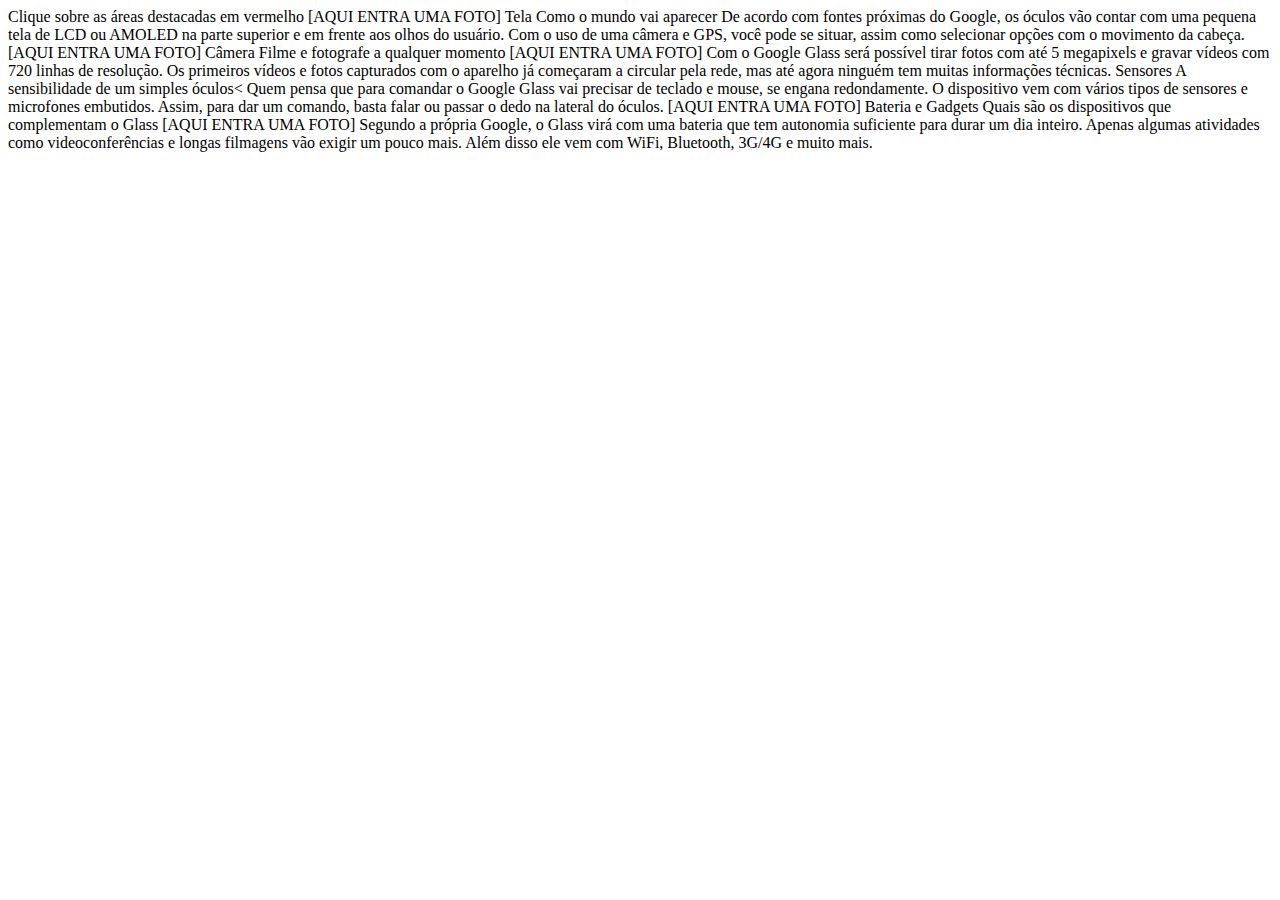
<file: google-glass.html>
<body>Clique sobre as áreas destacadas em vermelho
    [AQUI ENTRA UMA FOTO]

    Tela
    Como o mundo vai aparecer
    De acordo com fontes próximas do Google, os óculos vão contar com uma pequena tela de LCD ou AMOLED na parte
    superior e em frente aos olhos do usuário. Com o uso de uma câmera e GPS, você pode se situar, assim como selecionar
    opções com o movimento da cabeça.
    [AQUI ENTRA UMA FOTO]

    Câmera
    Filme e fotografe a qualquer momento
    [AQUI ENTRA UMA FOTO]
    Com o Google Glass será possível tirar fotos com até 5 megapixels e gravar vídeos com 720 linhas de resolução. Os
    primeiros vídeos e fotos capturados com o aparelho já começaram a circular pela rede, mas até agora ninguém tem
    muitas informações técnicas.

    Sensores
    A sensibilidade de um simples óculos<
    Quem pensa que para comandar o Google Glass vai precisar de teclado e mouse, se engana redondamente. O dispositivo
    vem com vários tipos de sensores e microfones embutidos. Assim, para dar um comando, basta falar ou passar o dedo na
    lateral do óculos.
    [AQUI ENTRA UMA FOTO]

    Bateria e Gadgets
    Quais são os dispositivos que complementam o Glass
    [AQUI ENTRA UMA FOTO]
    Segundo a própria Google, o Glass virá com uma bateria que tem autonomia suficiente para durar um dia inteiro.
    Apenas algumas atividades como videoconferências e longas filmagens vão exigir um pouco mais. Além disso ele vem com
    WiFi, Bluetooth, 3G/4G e muito mais.</body>
</file>
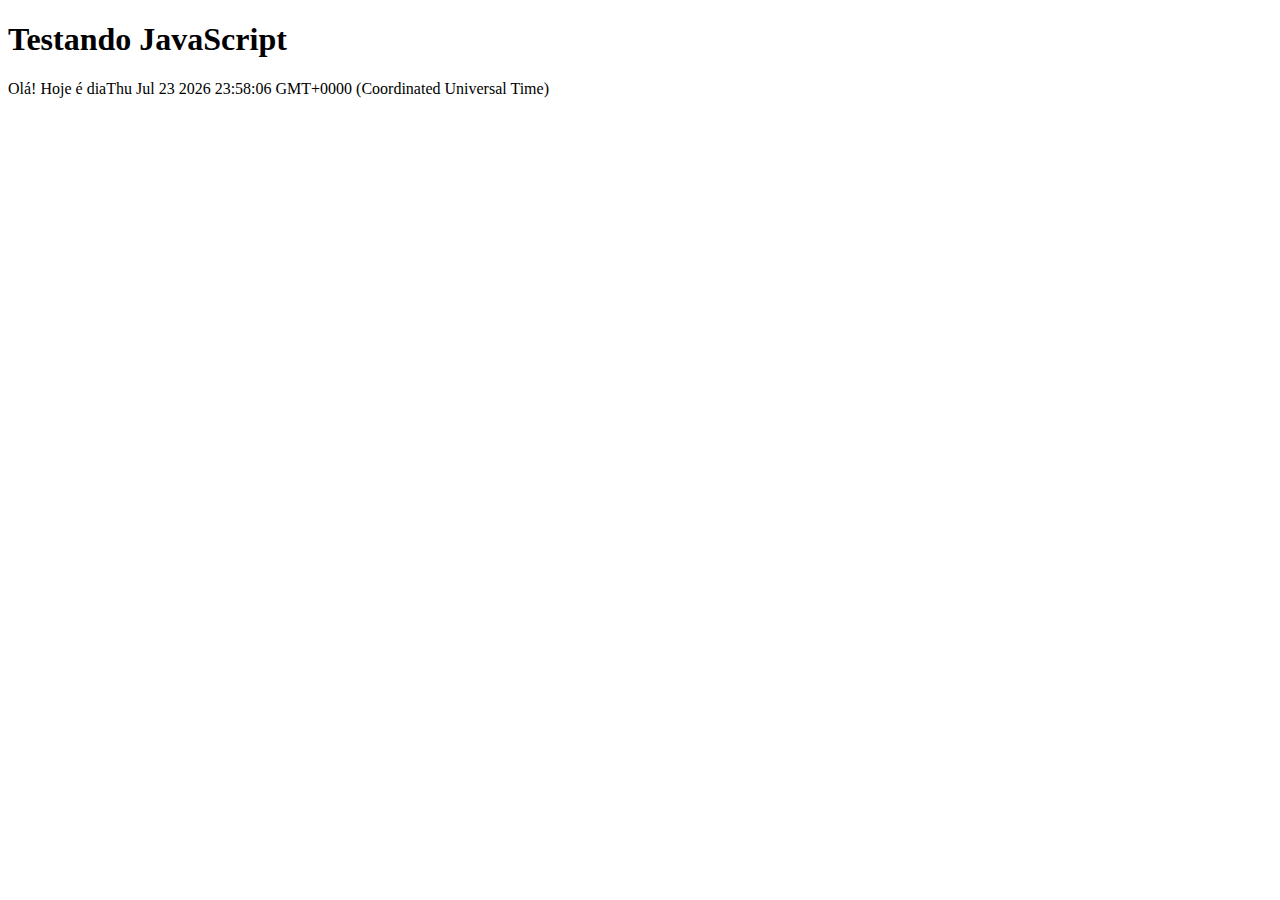
<file: testejs01.html>
<!DOCTYPE html>
<html lang="pt-br">
<head>
    <meta charset="UTF-8">
    <title>Teste JavaScript</title>
</head>
<body>
    <h1>Testando JavaScript</h1>
    <script>
        document.write("Olá! Hoje é dia"+Date());

</script>
</body>
</html>
</file>
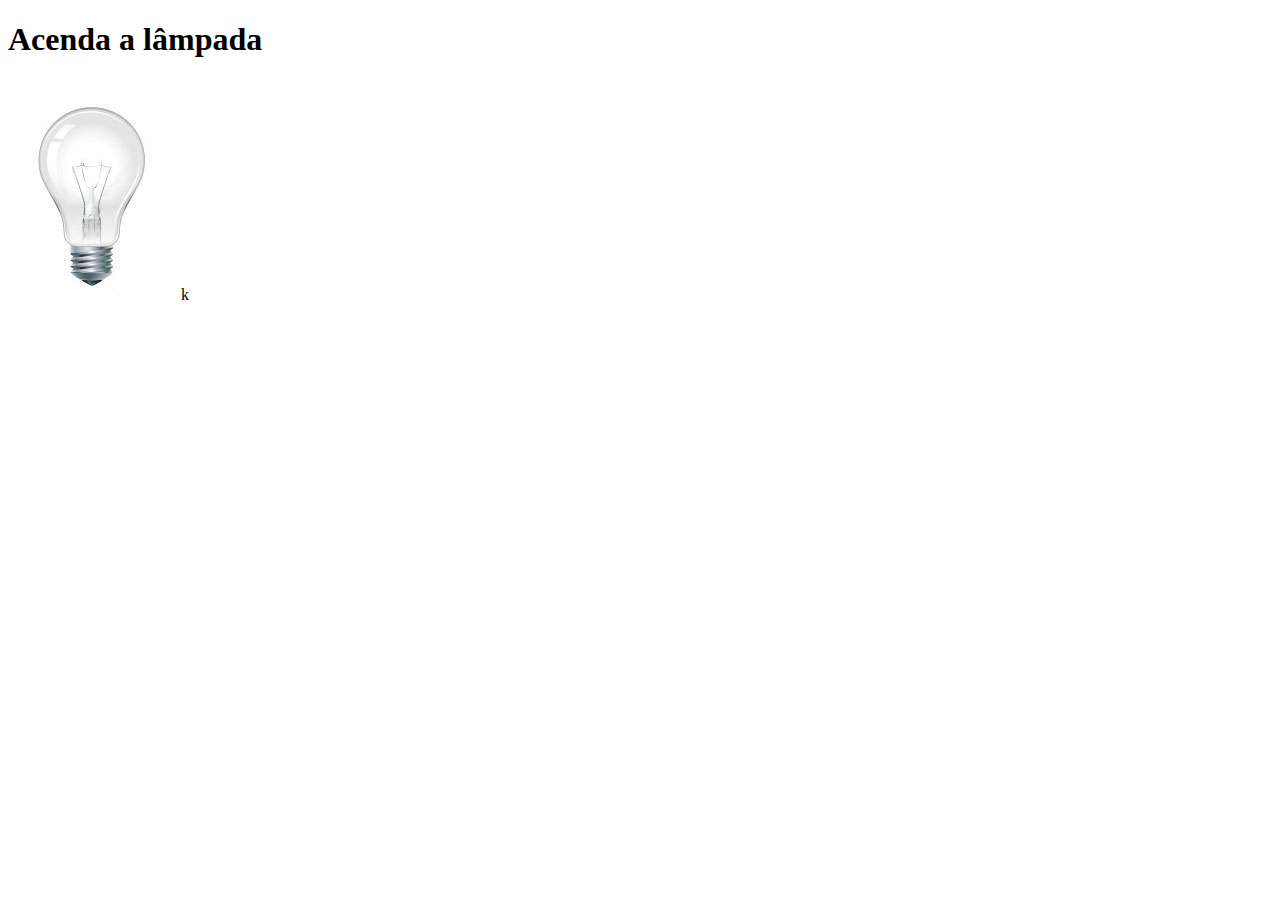
<file: testejs02.html>
<!DOCTYPE html>
<html lang="pt-br">
<head>
    <meta charset="UTF-8">
<script>
    function acendeLampada(){
        document.getElementById("luz").src= "_imagens/lampada-acesa.jpg";  
    }
    function apagaLampada(){
        document.getElementById("luz").src="_imagens/lampada-apagada.jpg";

    }
    function quebraLampada() {
    document.getElementById("luz").src="_imagens/lampada-quebrada.jpg" 
    }

</script>

</head>
<body>
   <h1>Acenda a lâmpada</h1> 
   <img src="_imagens/lampada-apagada.jpg" id="luz" onmousemove="acendeLampada()" onmouseout="apagaLampada()" onclick="quebraLampada()"/>

</body>k
</html>
</file>
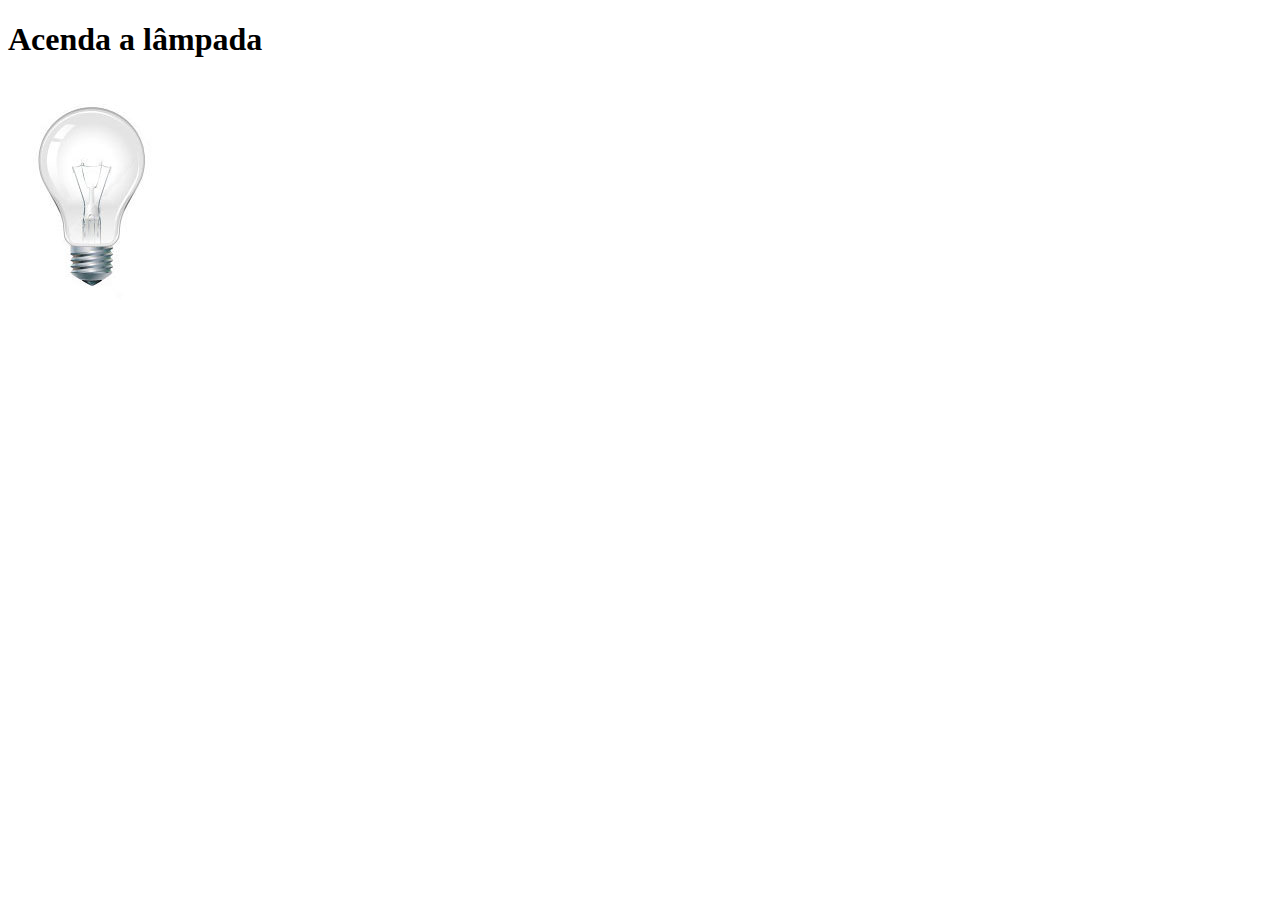
<file: testejs03.html>
<!DOCTYPE html>
<html lang="pt-br">
<head>
    <meta charset="UTF-8">
<script>
    var quebrada =false;
    function mudaLampada(tipo){
        
        if (!quebrada) { 
            document.getElementById("luz").src= "_imagens/"+tipo +".jpg";  
            if (tipo == 'lampada-quebrada') {
                quebrada = true;
            }
    }

}

</script>

</head>
<body>
   <h1>Acenda a lâmpada</h1> 
   <img src="_imagens/lampada-apagada.jpg" id="luz" onmousemove="mudaLampada('lampada-acesa')" onmouseout="mudaLampada('lampada-apagada')" onclick="mudaLampada('lampada-quebrada')"/>

</body>
</html>
</file>
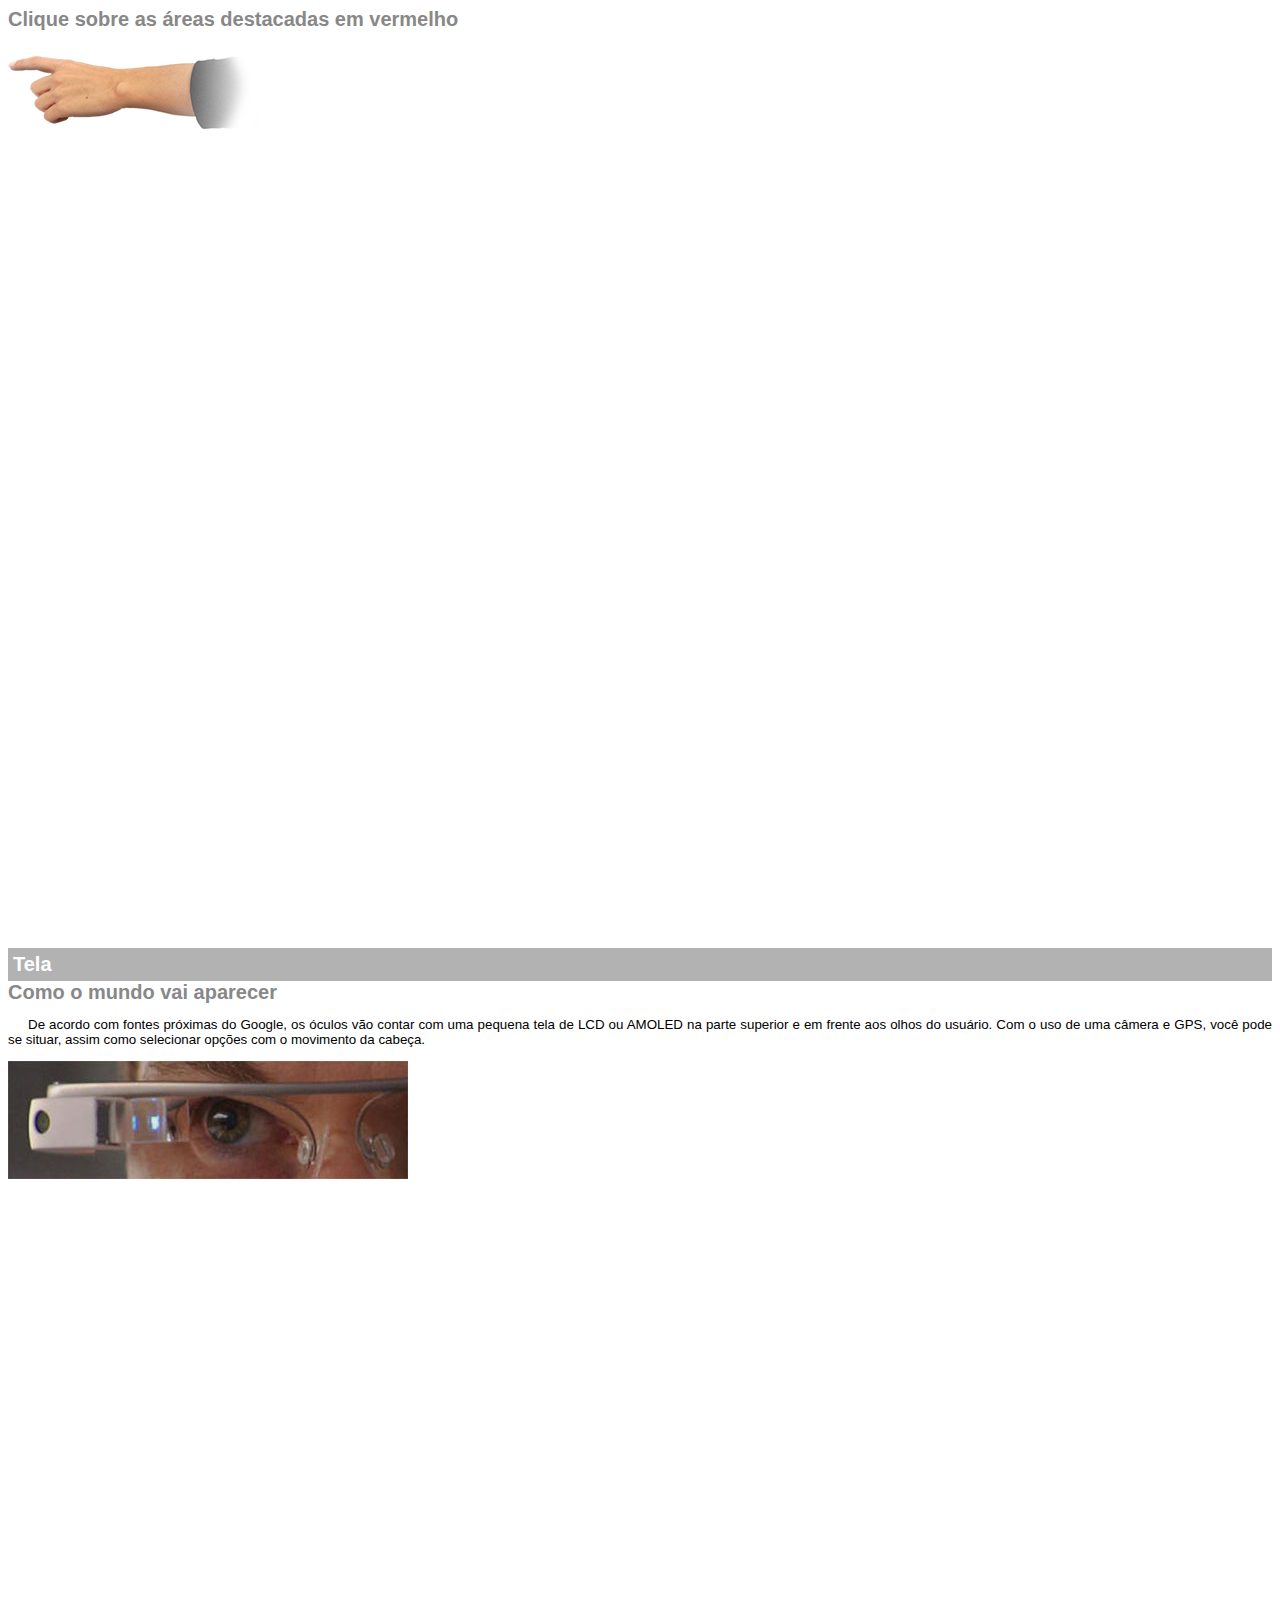
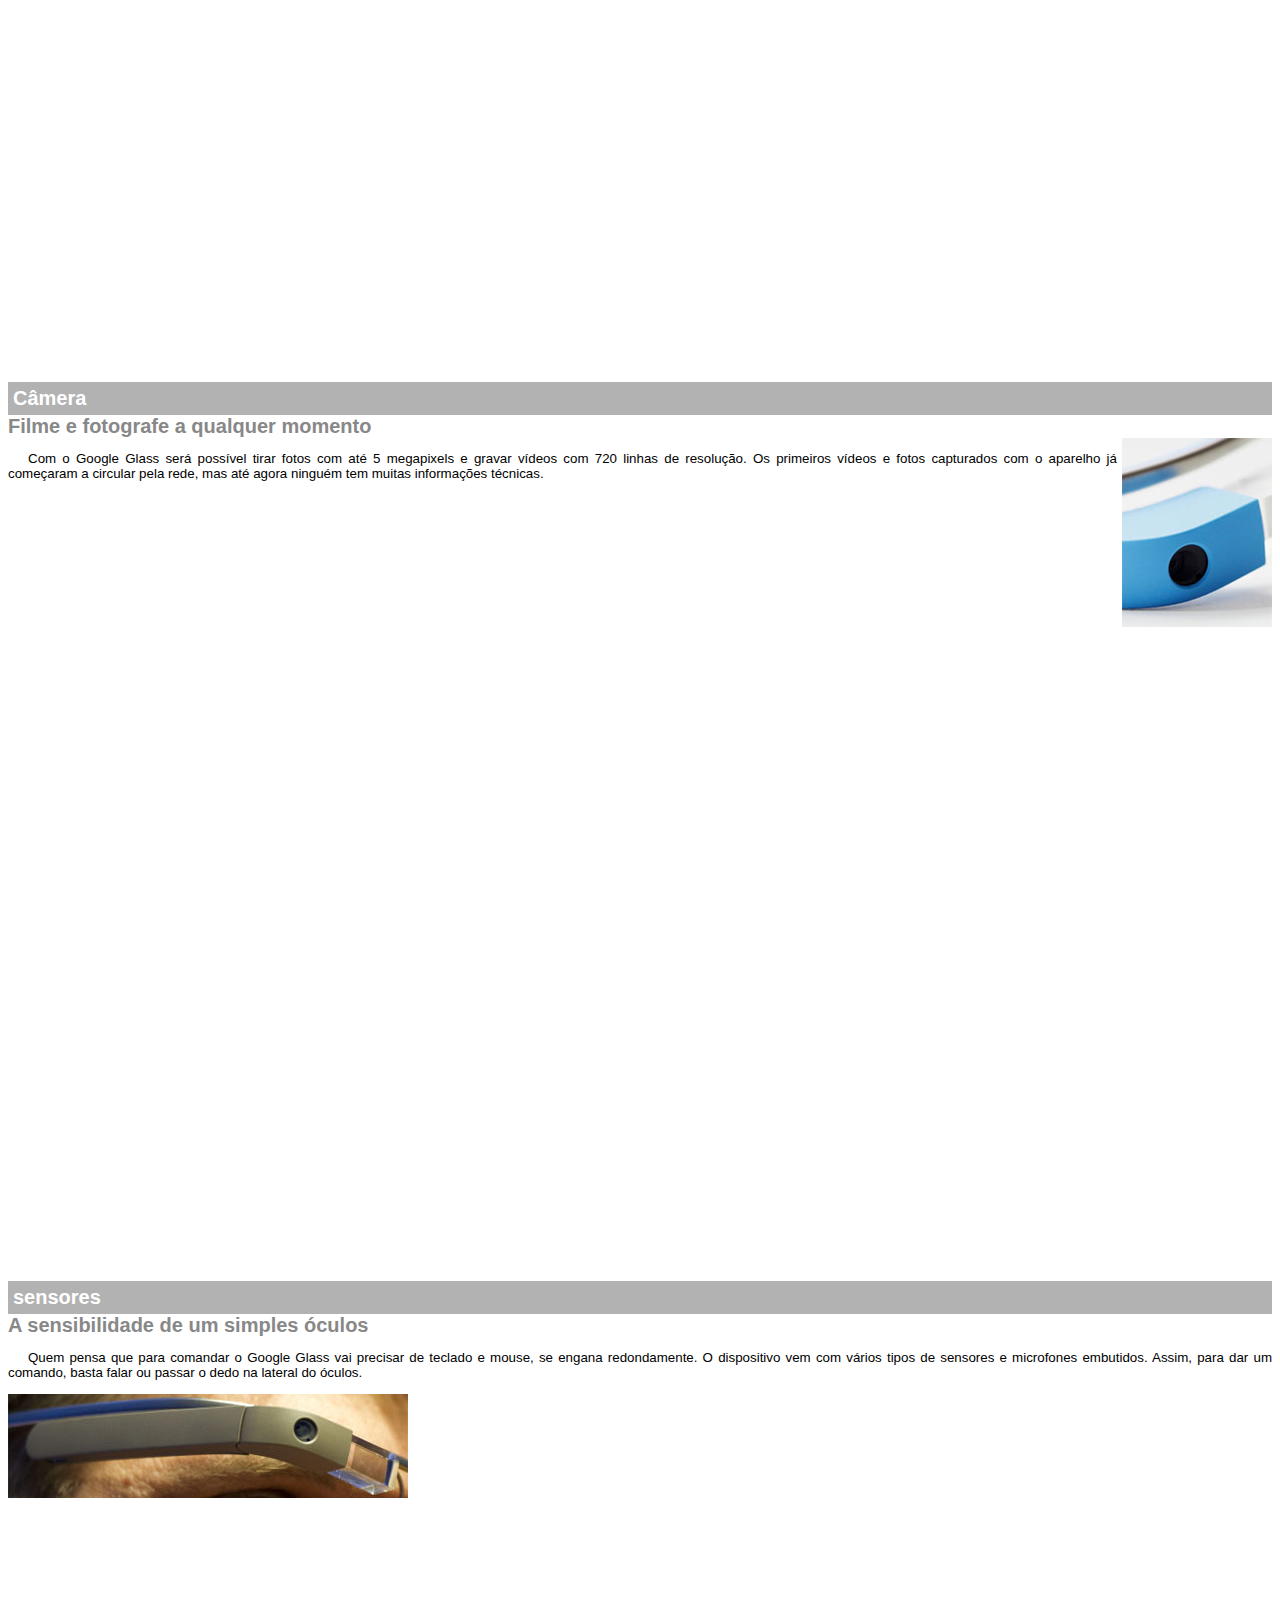
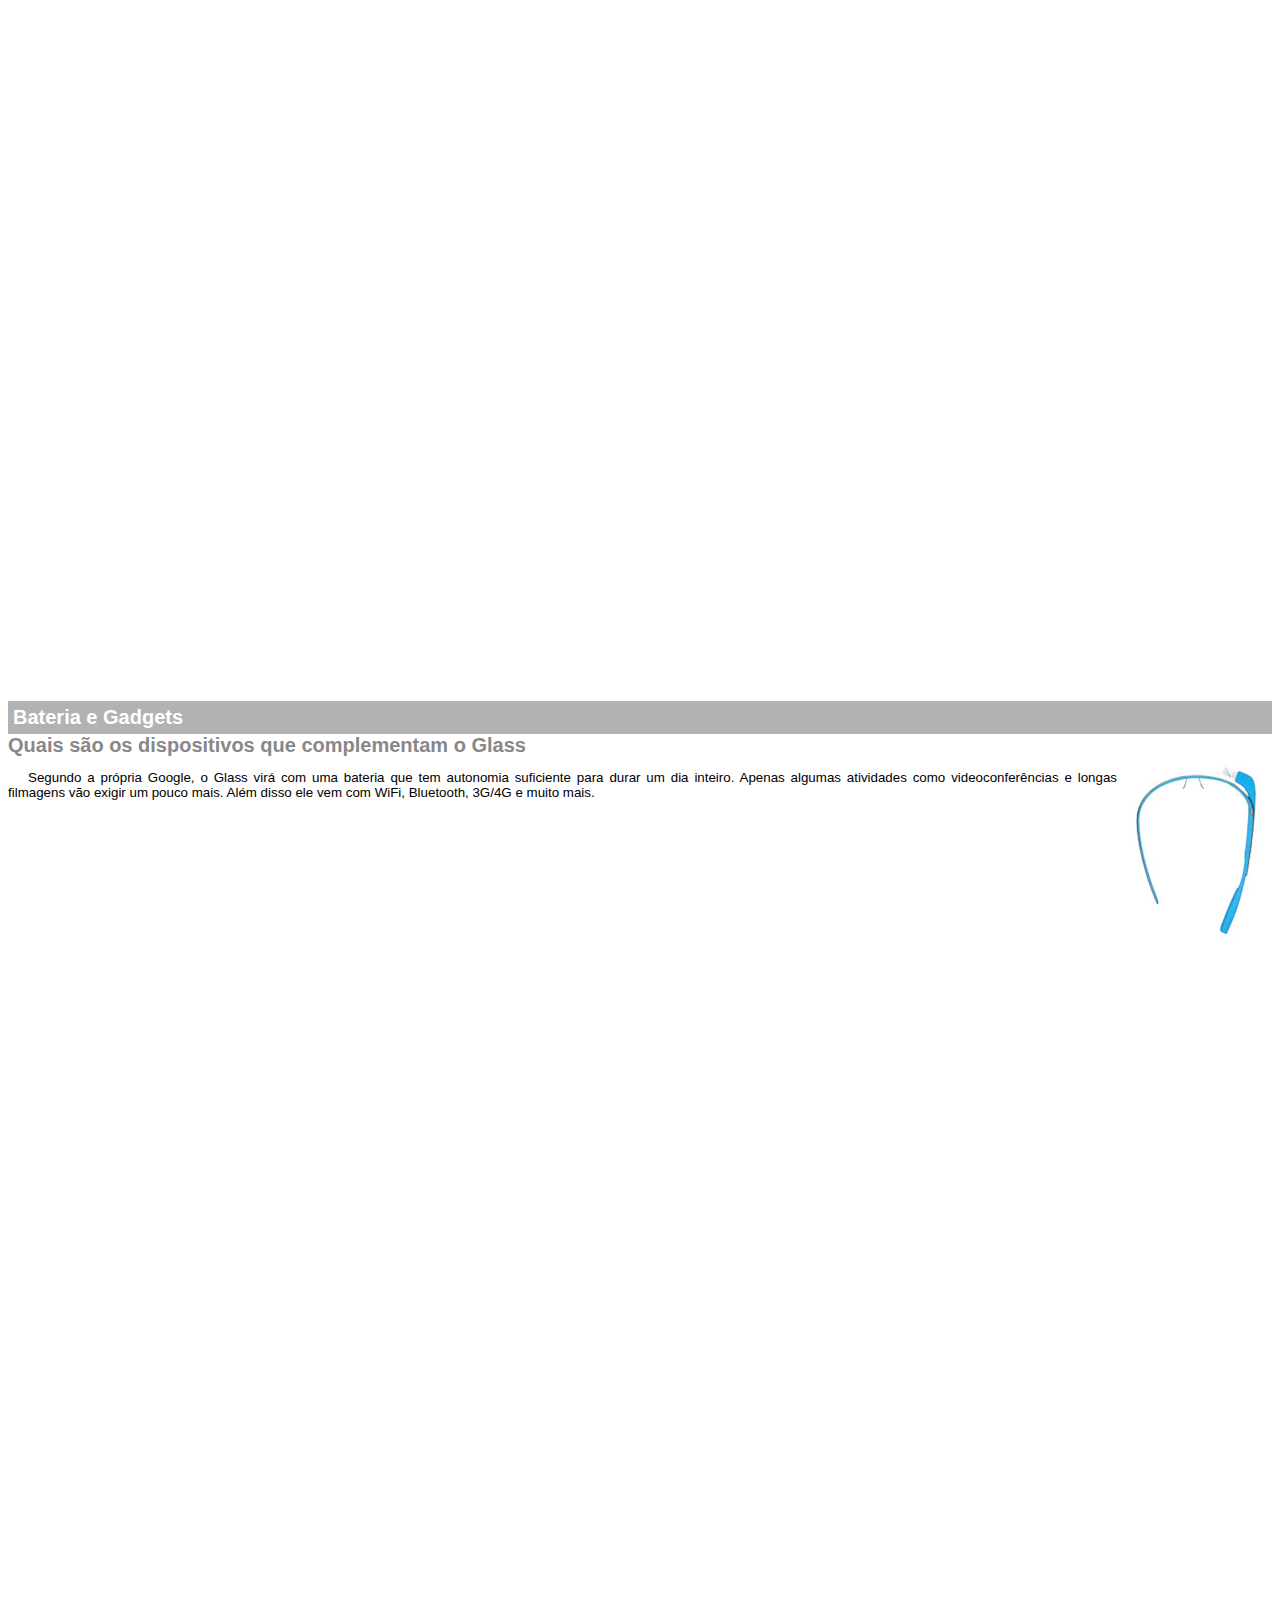
<file: _textos/google-glass-txt.html>
<!DOCTYPE html>

<html>
<head>
    <meta charset="UTF8"/>
    <title>Informações sobre Google Glass</title>
    <style>
        body{
            font-family: arial;
            font-size: 10pt;
        }

        p{
            text-align: justify;
            text-indent: 20px;

        }
        article h1{
            font-size:15pt;
            color:#ffffff;
            background-color: rgba(0,0,0,.3);
            padding: 5px;
            margin: 0px;
        }
        article h2 {
            font: size 13pt;
            color: #888888;
            margin: 0px;

        }
        article{
            margin-bottom: 800px;

        }
        img.img-dir{
            display: block;
            float:right ;
            margin-left: 5px;
        }

    </style>
</head>

<body>
<article id="topo">
    <header> 
        <h2>Clique sobre as áreas destacadas em vermelho</h2> 
</header>

<img src="/_imagens/mao.png" alt="Mão apontando para esquerda"/>
</article>

<article id="tela">
    <header>
    <h1>Tela</h1>
    <h2>Como o mundo vai aparecer</h2>
</header>
<p>De acordo com fontes próximas do Google, os óculos vão contar com uma pequena tela de LCD ou AMOLED na parte superior e em frente aos olhos do usuário. Com o uso de uma câmera e GPS, você pode se situar, assim como selecionar opções com o movimento da cabeça.</p>
<img src="/_imagens/det-tela.jpg" alt="Tela do Google Glass"/>

</article>

<article id="camera">
    <header>
    <h1>Câmera</h1>
    <h2>Filme e fotografe a qualquer momento</h2>
</header>
    <img src="/_imagens/det-camera.jpg" class="img-dir" alt="Câmera do Google Glass"/>
    
<p>Com o Google Glass será possível tirar fotos com até 5 megapixels e gravar vídeos com 720 linhas de resolução. Os primeiros vídeos e fotos capturados com o aparelho já começaram a circular pela rede, mas até agora ninguém tem muitas informações técnicas.</p>
</article>

<article id="sensores">
    <header>
    <h1>sensores</h1>
    <h2>A sensibilidade de um simples óculos</h2>
    </header>
<p>Quem pensa que para comandar o Google Glass vai precisar de teclado e mouse, se engana redondamente. O dispositivo vem com vários tipos de sensores e microfones embutidos. Assim, para dar um comando, basta falar ou passar o dedo na lateral do óculos.</p>
<img src="/_imagens/det-touch.jpg" alt="Sensores do Google Glass"/>
</article>

<article id="gadgets">
    <header>
        <h1>Bateria e Gadgets</h1>
        <h2>Quais são os dispositivos que complementam o Glass</h2>
    </header>
<img src="/_imagens/det-bateria.jpg"class="img-dir" alt="Bateria e Gadgets"/>
<p>Segundo a própria Google, o Glass virá com uma bateria que tem autonomia suficiente para durar um dia inteiro. Apenas algumas atividades como videoconferências e longas filmagens vão exigir um pouco mais. Além disso ele vem com WiFi, Bluetooth, 3G/4G e muito mais.</p>

</article>
</body>
</html>
</file>
